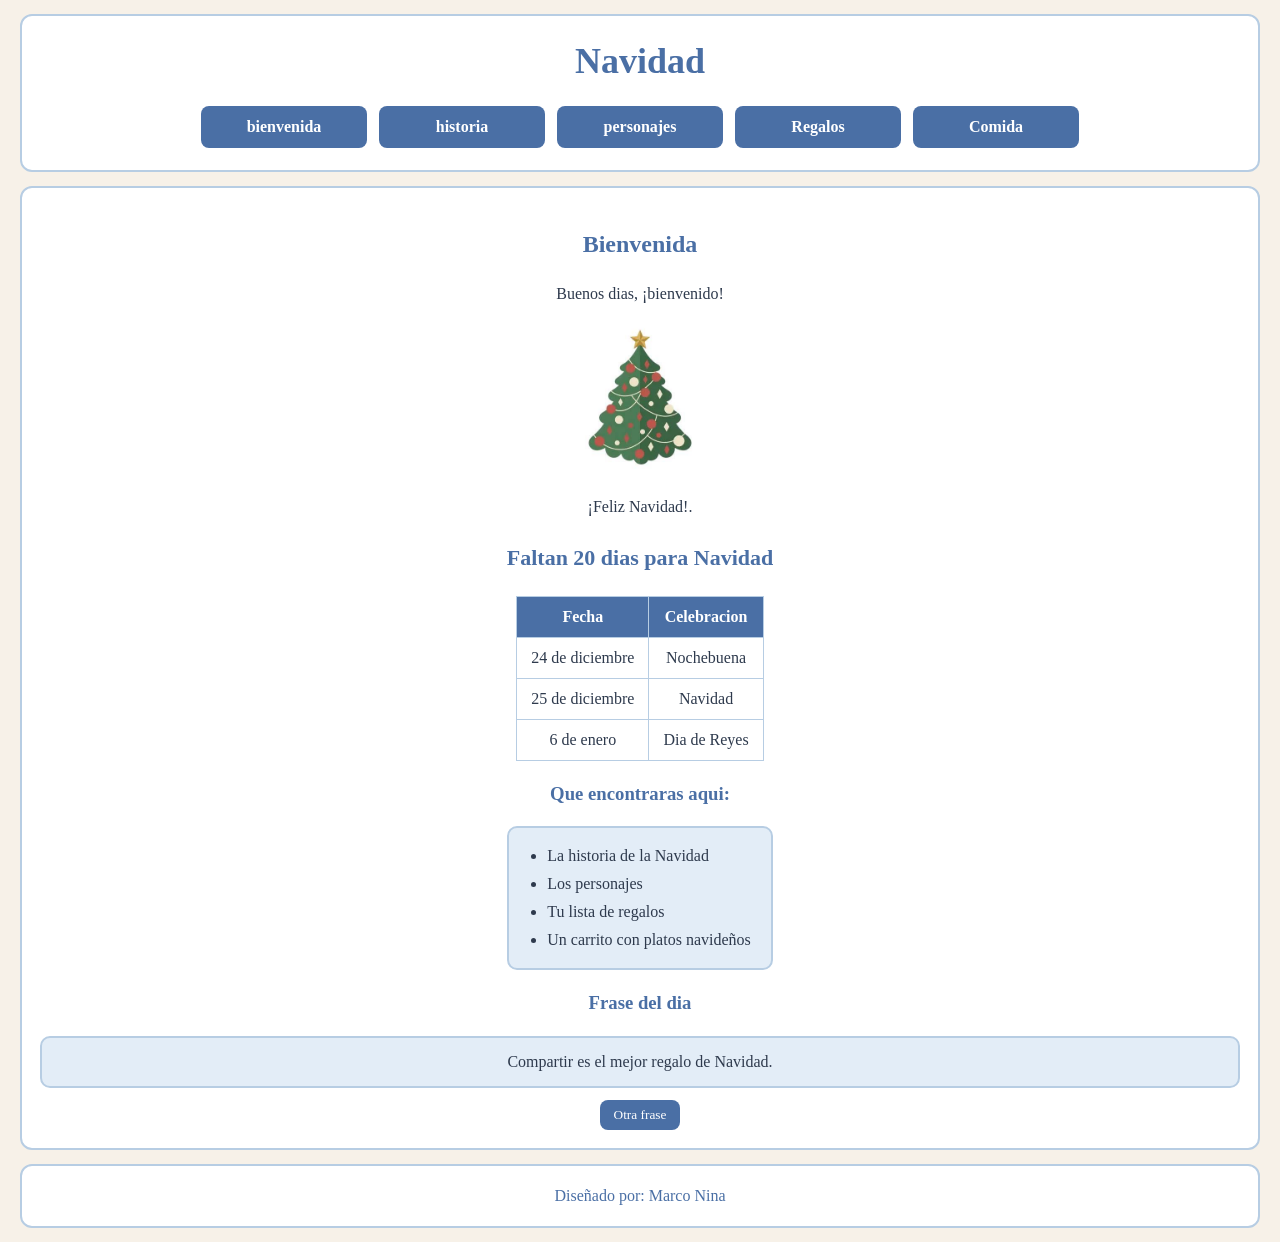
<file: navidad/index.html>
<!DOCTYPE html>
<html lang="es">
<head>
  <meta charset="UTF-8">
  <title>Navidad - Bienvenida</title>
  <link rel="stylesheet" href="css/style.css">
</head>
<body>
  <div class="caja">
    <h1>Navidad</h1>
    <a class="menu" href="index.html">bienvenida</a>
    <a class="menu" href="paginas/historia.html">historia</a>
    <a class="menu" href="paginas/personajes.html">personajes</a>
    <a class="menu" href="paginas/regalos.html">Regalos</a>
    <a class="menu" href="paginas/comida.html">Comida</a>
  </div>
  <div class="caja contenido">
    <h2>Bienvenida</h2>
    <p id="saludo"></p>
    <img src="images/arbol.jpg" width="150" alt="Arbol de Navidad">
    <p>¡Feliz Navidad!.</p>
    <p class="cuenta" id="cuenta"></p>
    <table>
      <tr>
        <th>Fecha</th>
        <th>Celebracion</th>
      </tr>
      <tr>
        <td>24 de diciembre</td>
        <td>Nochebuena</td>
      </tr>
      <tr>
        <td>25 de diciembre</td>
        <td>Navidad</td>
      </tr>
      <tr>
        <td>6 de enero</td>
        <td>Dia de Reyes</td>
      </tr>
    </table>
    <h3>Que encontraras aqui:</h3>
    <ul>
      <li>La historia de la Navidad</li>
      <li>Los personajes</li>
      <li>Tu lista de regalos</li>
      <li>Un carrito con platos navideños</li>
    </ul>
    <h3>Frase del dia</h3>
    <p class="bloque" id="frase"></p>
    <button onclick="nuevaFrase()">Otra frase</button>
  </div>
  <footer>
  <div class="caja">
    <p class="pie">Diseñado por: Marco Nina</p>
  </div>
</footer>

  <script src="js/inicio.js"></script>
</body>
</html>
</file>
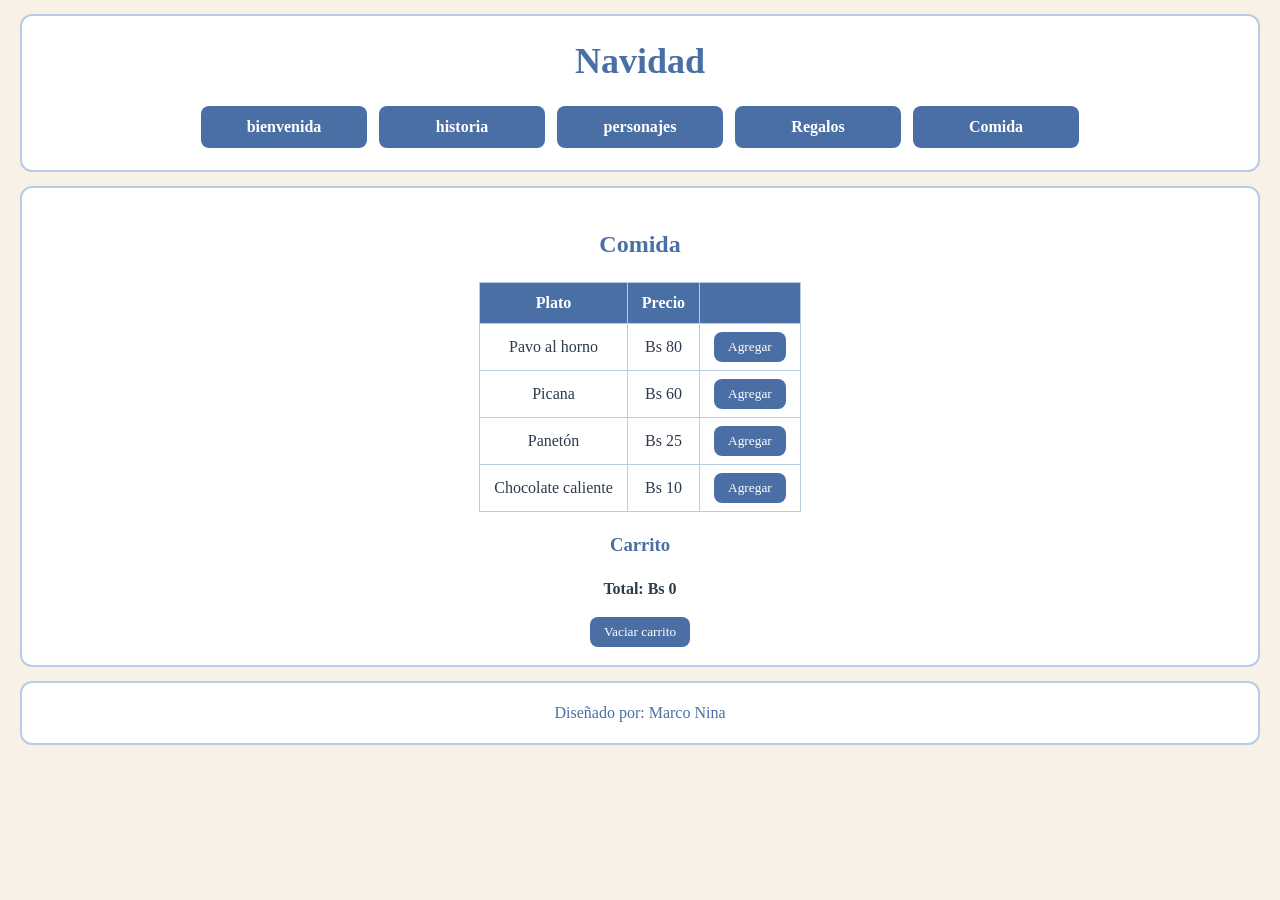
<file: navidad/paginas/comida.html>
<!DOCTYPE html>
<html lang="es">
<head>
  <meta charset="UTF-8">
  <title>Navidad - Comida</title>
  <link rel="stylesheet" href="../css/style.css">
   <script src="../js/comida.js"></script>
</head>
<body>

  <div class="caja">
    <h1>Navidad</h1>
    <a class="menu" href="../index.html">bienvenida</a>
    <a class="menu" href="../paginas/historia.html">historia</a>
    <a class="menu" href="../paginas/personajes.html">personajes</a>
    <a class="menu" href="../paginas/regalos.html">Regalos</a>
    <a class="menu" href="../paginas/comida.html">Comida</a>
  </div>

  <div class="caja contenido">
    <h2>Comida</h2>

    <table>
      <tr>
        <th>Plato</th>
        <th>Precio</th>
        <th></th>
      </tr>
      <tr>
        <td>Pavo al horno</td>
        <td>Bs 80</td>
        <td><button onclick="comprar('Pavo al horno', 80)">Agregar</button></td>
      </tr>
      <tr>
        <td>Picana</td>
        <td>Bs 60</td>
        <td><button onclick="comprar('Picana', 60)">Agregar</button></td>
      </tr>
      <tr>
        <td>Panetón</td>
        <td>Bs 25</td>
        <td><button onclick="comprar('Panetón', 25)">Agregar</button></td>
      </tr>
      <tr>
        <td>Chocolate caliente</td>
        <td>Bs 10</td>
        <td><button onclick="comprar('Chocolate caliente', 10)">Agregar</button></td>
      </tr>
    </table>

    <h3>Carrito</h3>
    <ul id="carrito"></ul>
    <p><b>Total: Bs <span id="total">0</span></b></p>
    <button onclick="vaciarCarrito()">Vaciar carrito</button>
  </div>

   <footer>
  <div class="caja">
    <p class="pie">Diseñado por: Marco Nina</p>
  </div>
</footer>

 
</body>
</html>
</file>
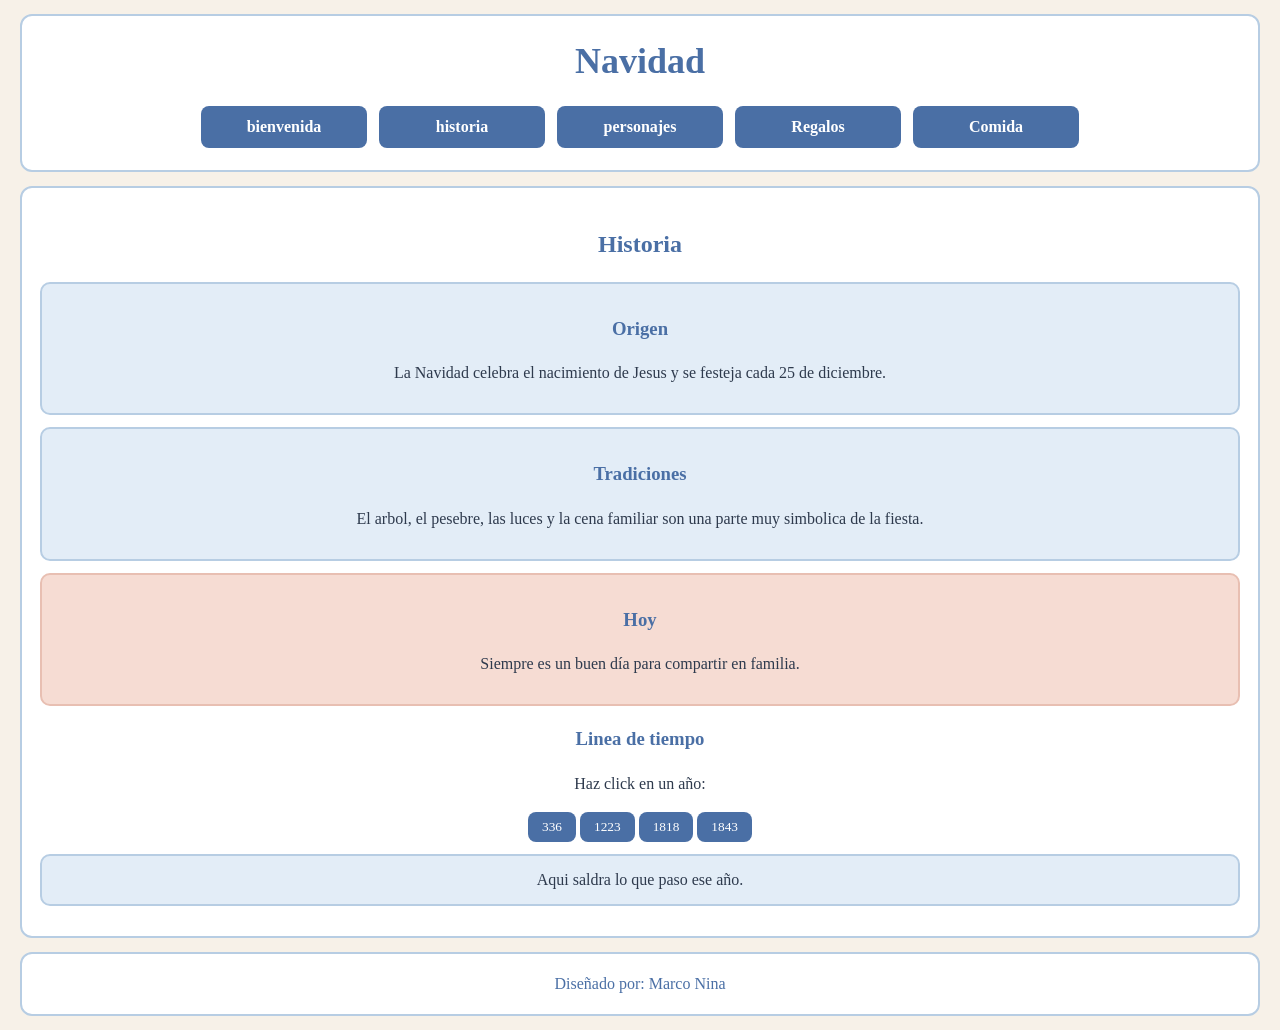
<file: navidad/paginas/historia.html>
<!DOCTYPE html>
<html lang="es">
<head>
  <meta charset="UTF-8">
  <title>Navidad - Historia</title>
  <link rel="stylesheet" href="../css/style.css">
  <script src="../js/historia.js"></script>
</head>
<body>

  <div class="caja">
    <h1>Navidad</h1>
    <a class="menu" href="../index.html">bienvenida</a>
    <a class="menu" href="../paginas/historia.html">historia</a>
    <a class="menu" href="../paginas/personajes.html">personajes</a>
    <a class="menu" href="../paginas/regalos.html">Regalos</a>
    <a class="menu" href="../paginas/comida.html">Comida</a>
  </div>

  <div class="caja contenido">
    <h2>Historia</h2>

    <div class="bloque" id="origen">
      <h3>Origen</h3>
      <p>La Navidad celebra el nacimiento de Jesus y se festeja cada 25 de diciembre.</p>
    </div>

    <div class="bloque" id="tradiciones">
      <h3>Tradiciones</h3>
      <p>El arbol, el pesebre, las luces y la cena familiar son una parte muy simbolica de la fiesta.</p>
    </div>

    <div class="bloque" id="hoy">
      <h3>Hoy</h3>
      <p> Siempre es un buen día para compartir en familia.</p>
    </div>

    <h3>Linea de tiempo</h3>
    <p>Haz click en un año:</p>
    <button onclick="verEvento('Año 336: primera celebracion de la Navidad en Roma con fecha registrada, el 25 de diciembre.')">336</button>
    <button onclick="verEvento('Año 1223: San Francisco de Asis arma en Greccio (Italia) uno de los primeros pesebres vivientes.')">1223</button>
    <button onclick="verEvento('Año 1818: se canta por primera vez el villancico «Noche de paz» en Austria.')">1818</button>
    <button onclick="verEvento('Año 1843: en Inglaterra se imprime la primera tarjeta de Navidad.')">1843</button>

    <p id="evento" class="bloque">Aqui saldra lo que paso ese año.</p>
  </div>

    <footer>
  <div class="caja">
    <p class="pie">Diseñado por: Marco Nina </p>
  </div>
</footer>

</body>
</html>
</file>
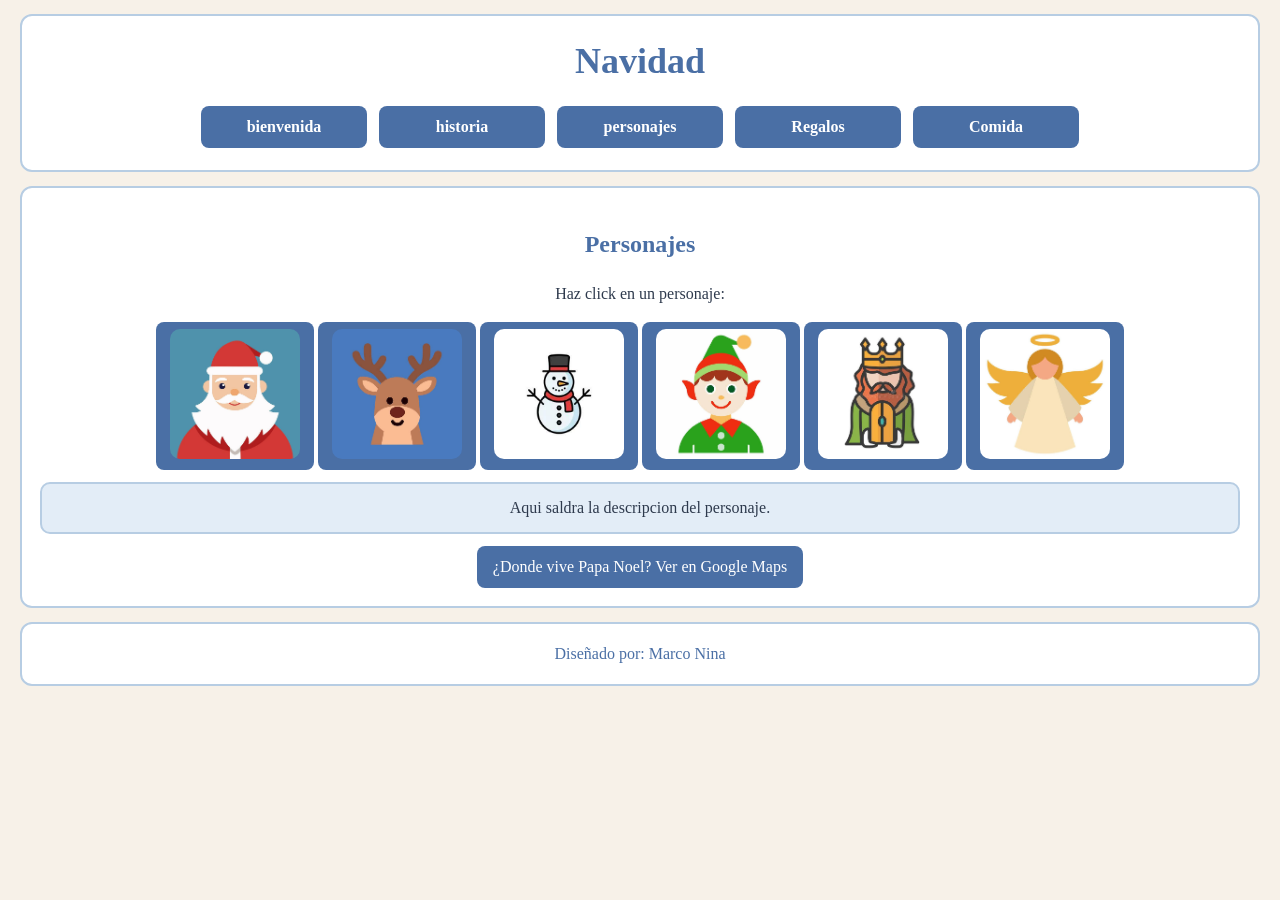
<file: navidad/paginas/personajes.html>
<!DOCTYPE html>
<html lang="es">
<head>
  <meta charset="UTF-8">
  <title>Navidad - Personajes</title>
  <link rel="stylesheet" href="../css/style.css">
  <script src="../js/personajes.js"></script>
</head>
<body>

  <div class="caja">
    <h1>Navidad</h1>
    <a class="menu" href="../index.html">bienvenida</a>
    <a class="menu" href="../paginas/historia.html">historia</a>
    <a class="menu" href="../paginas/personajes.html">personajes</a>
    <a class="menu" href="../paginas/regalos.html">Regalos</a>
    <a class="menu" href="../paginas/comida.html">Comida</a>
  </div>

  <div class="caja contenido">
    <h2>Personajes</h2>
    <p>Haz click en un personaje:</p>

    <button onclick="mostrar('Papa Noel: un señor de barba blanca y traje rojo que reparte regalos la noche del 24 de diciembre.')">
      <img src="../images/santa.jpg" width="130" alt="Papa Noel">
    </button>

    <button onclick="mostrar('Reno: tira del trineo de Papa Noel. El mas famoso es Rodolfo, el de la nariz roja.')">
      <img src="../images/reno.jpg" width="130" alt="Reno">
    </button>

    <button onclick="mostrar('Muñeco de nieve: se hace con bolas de nieve, una zanahoria de nariz y botones de carbon.')">
      <img src="../images/muneco.jpg" width="130" alt="Muñeco de nieve">
    </button>

    <button onclick="mostrar('Elfo: ayudante de Papa Noel que fabrica los juguetes en el taller del Polo Norte.')">
      <img src="../images/elfo.jpg" width="130" alt="Elfo">
    </button>

    <button onclick="mostrar('Rey Mago: los Reyes Magos llevaron oro, incienso y mirra al niño Jesus. Se celebran el 6 de enero.')">
      <img src="../images/rey.jpg" width="130" alt="Rey Mago">
    </button>

    <button onclick="mostrar('Angel: mensajero de la Navidad. Suele ponerse en la punta del arbol.')">
      <img src="../images/angel.jpg" width="130" alt="Angel">
    </button>

    <p id="descripcion" class="bloque">Aqui saldra la descripcion del personaje.</p>

    <a class="boton" href="https://maps.app.goo.gl/LxhSwXa3hSKg423bA" target="_blank" rel="noopener">¿Donde vive Papa Noel? Ver en Google Maps</a>
  </div>

    <footer>
  <div class="caja">
    <p class="pie">Diseñado por: Marco Nina</p>
  </div>
</footer>
</body>
</html>
</file>
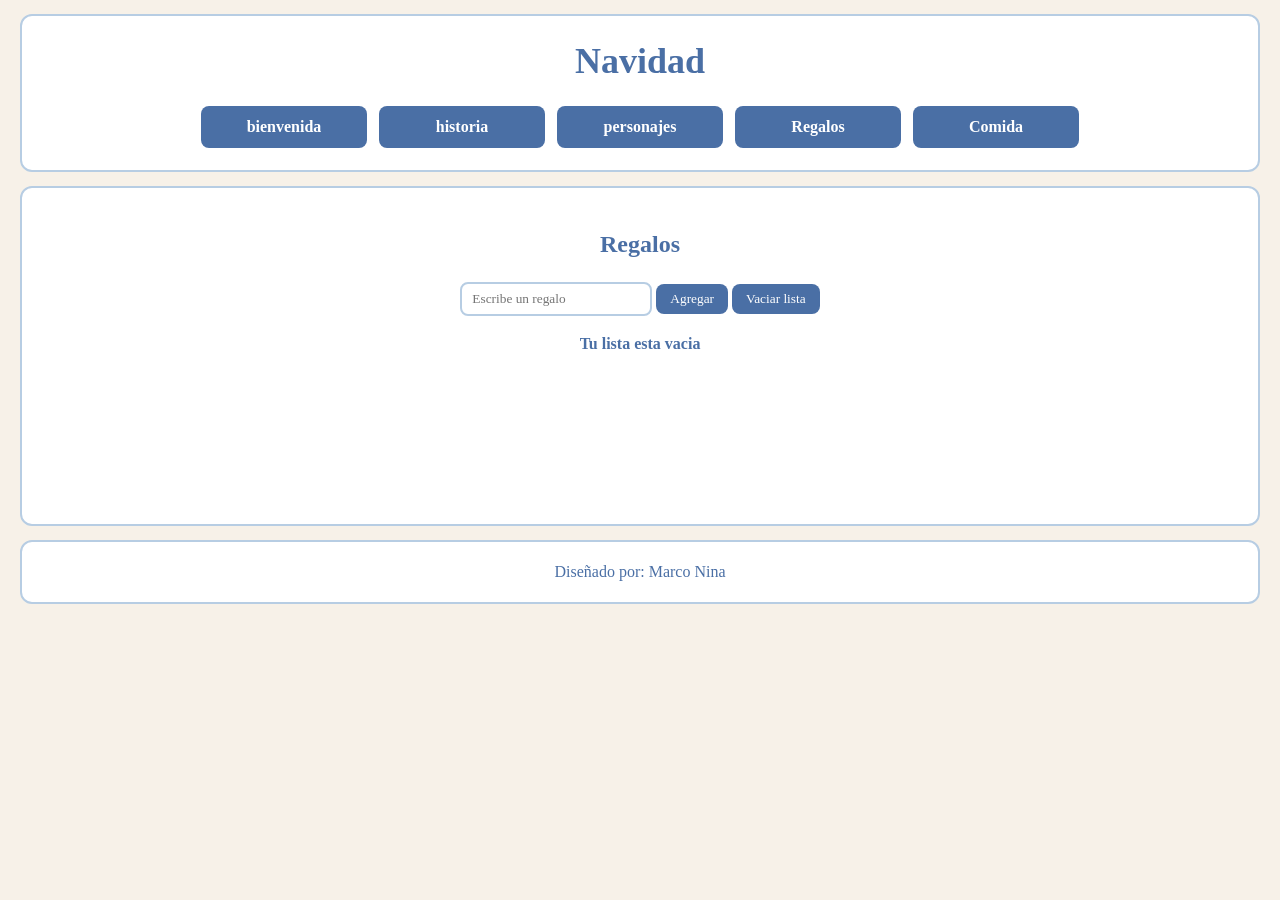
<file: navidad/paginas/regalos.html>
<!DOCTYPE html>
<html lang="es">
<head>
  <meta charset="UTF-8">
  <title>Navidad - Regalos</title>
  <link rel="stylesheet" href="../css/style.css">
</head>
<body>

  <div class="caja">
    <h1>Navidad</h1>
    <a class="menu" href="../index.html">bienvenida</a>
    <a class="menu" href="../paginas/historia.html">historia</a>
    <a class="menu" href="../paginas/personajes.html">personajes</a>
    <a class="menu" href="../paginas/regalos.html">Regalos</a>
    <a class="menu" href="../paginas/comida.html">Comida</a>
  </div>

  <div class="caja contenido">
    <h2>Regalos</h2>

    <input type="text" id="regalo" placeholder="Escribe un regalo">
    <button onclick="agregar()">Agregar</button>
    <button onclick="vaciar()">Vaciar lista</button>

    <p id="contador" class="contador"></p>

    <ul id="lista"></ul>
  </div>

   <footer>
  <div class="caja">
    <p class="pie">Diseñado por: Marco Nina</p>
  </div>
</footer>

  <script src="../js/regalos.js"></script>
</body>
</html>
</file>
<file: navidad/css/style.css>
:root {
  --fondo: #f7f1e8;
  --caja: #ffffff;
  --borde: #b7cde3;
  --azul: #4a6fa5;
  --azul-claro: #7fa3cf;
  --azul-suave: #e3edf7;
  --texto: #2e3a4d;
  --durazno: #f6dcd3;
}

body {
  background-color: var(--fondo);
  color: var(--texto);
  font-family: Georgia, "Times New Roman", serif;
  line-height: 1.5;
  text-align: center;
  padding: 0 20px;
  margin: 0 auto;
}

.caja {
  background-color: var(--caja);
  border: 2px solid var(--borde);
  border-radius: 12px;
  padding: 18px;
  margin: 14px 0;
}

h1 {
  color: var(--azul);
  font-size: 36px;
  margin: 0 0 14px 0;
}

h2, h3 {
  color: var(--azul);
}

.menu {
  display: inline-block;
  width: 150px;
  background-color: var(--azul);
  border-radius: 8px;
  padding: 9px 8px;
  margin: 4px;
  color: white;
  font-weight: bold;
  text-decoration: none;
}

.menu:hover {
  background-color: var(--azul-claro);
}

.contenido {
  min-height: 300px;
}

.bloque {
  background-color: var(--azul-suave);
  border: 2px solid var(--borde);
  border-radius: 10px;
  padding: 12px;
  margin: 12px 0;
}

#hoy {
  background-color: var(--durazno);
  border-color: #e8bfb2;
}

/* Tabla */
table {
  margin: 0 auto;
  border-collapse: collapse;
}

th {
  background-color: var(--azul);
  color: white;
}

td, th {
  padding: 8px 14px;
  border: 1px solid var(--borde);
}

/* Botones y campos de texto */
button {
  background-color: var(--azul);
  color: white;
  font-family: inherit;
  border: none;
  border-radius: 8px;
  padding: 7px 14px;
  cursor: pointer;
}

button:hover {
  background-color: var(--azul-claro);
}

input[type="text"] {
  font-family: inherit;
  border: 2px solid var(--borde);
  border-radius: 8px;
  padding: 7px 10px;
}

img {
  border-radius: 10px;
}

.pie {
  color: var(--azul);
  font-size: 16px;
  margin: 0;
}

ul {
  width: fit-content;
  margin: 0 auto;
  text-align: left;
  background-color: var(--azul-suave);
  border: 2px solid var(--borde);
  border-radius: 10px;
  padding: 12px 20px 12px 38px;
}

ul:empty {
  display: none;
}

li {
  margin: 4px 0;
}


li button {
  padding: 1px 8px;
  margin-left: 8px;
  font-size: 13px;
}

/* Textos destacados */
.cuenta {
  color: var(--azul);
  font-size: 22px;
  font-weight: bold;
}

.contador {
  color: var(--azul);
  font-weight: bold;
}


.boton {
  display: inline-block;
  background-color: var(--azul);
  color: white;
  text-decoration: none;
  border-radius: 8px;
  padding: 9px 16px;
}

.boton:hover {
  background-color: var(--azul-claro);
}
</file>
